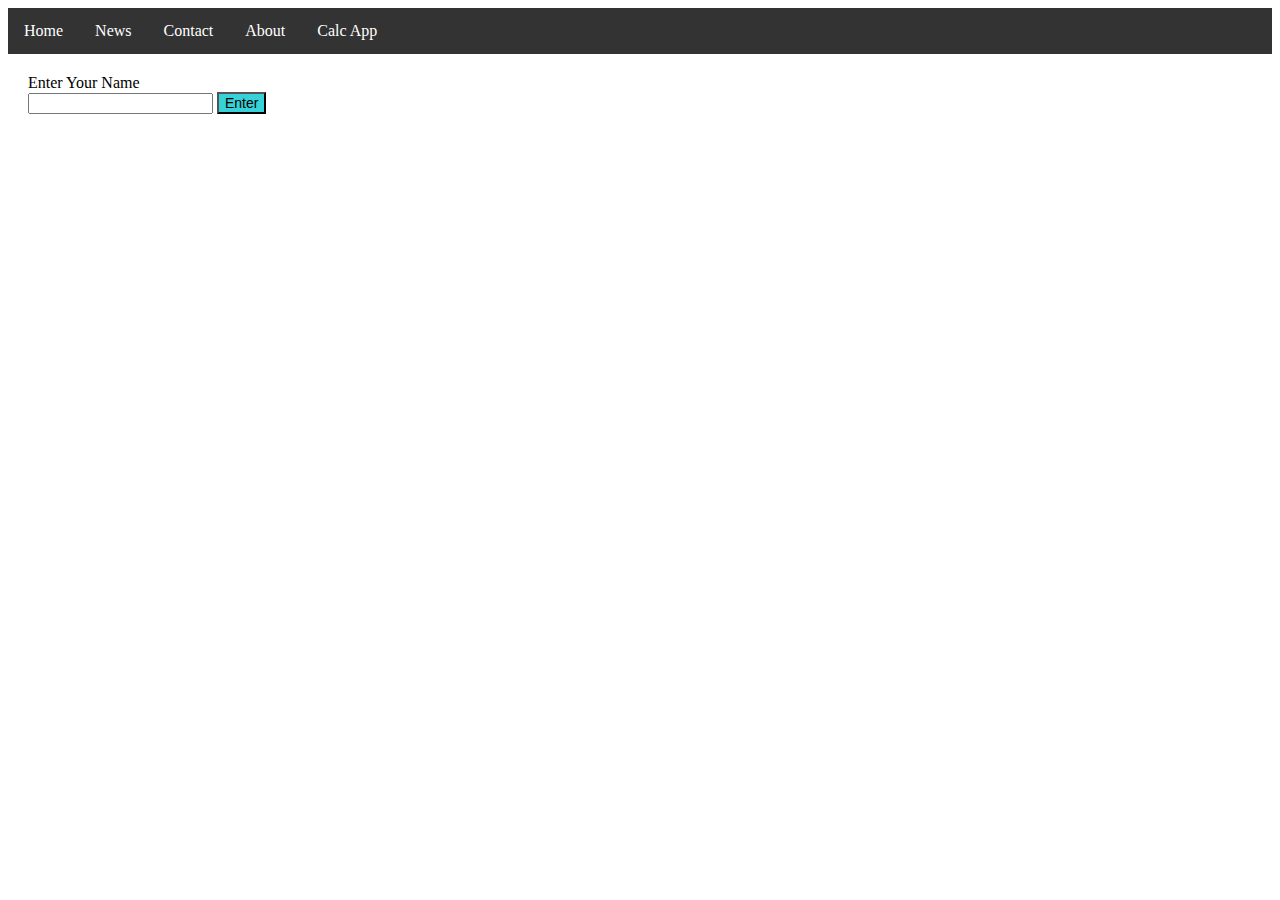
<file: index.html>
<html lang="en">
  <head>
    <title>LMS App</title>
    <script src="./js/first.js"></script>
    <script src="./js/navbar.js"></script>
   <link rel="stylesheet" href="./css/themes.css">
  </head>
  <body>
   <ul>
  <li><a class="active" href="#home">Home</a></li>
  <li><a href="#news">News</a></li>
  <li><a href="#contact">Contact</a></li>
  <li><a href="#about">About</a></li>
  <li><a href="./calc.html">Calc App</a></li>
</ul>
  <section class="container">
    <div style="font-size: 34px" id="welcome"></div>
    <div>Enter Your Name</div>
    <input id="fname" type="text"/>
    <button style="font-size: 14; background-color: rgb(55, 210, 216);" onclick="displayMessage()">
      Enter
    </button>
  </section>
  </body>
</html>
</file>
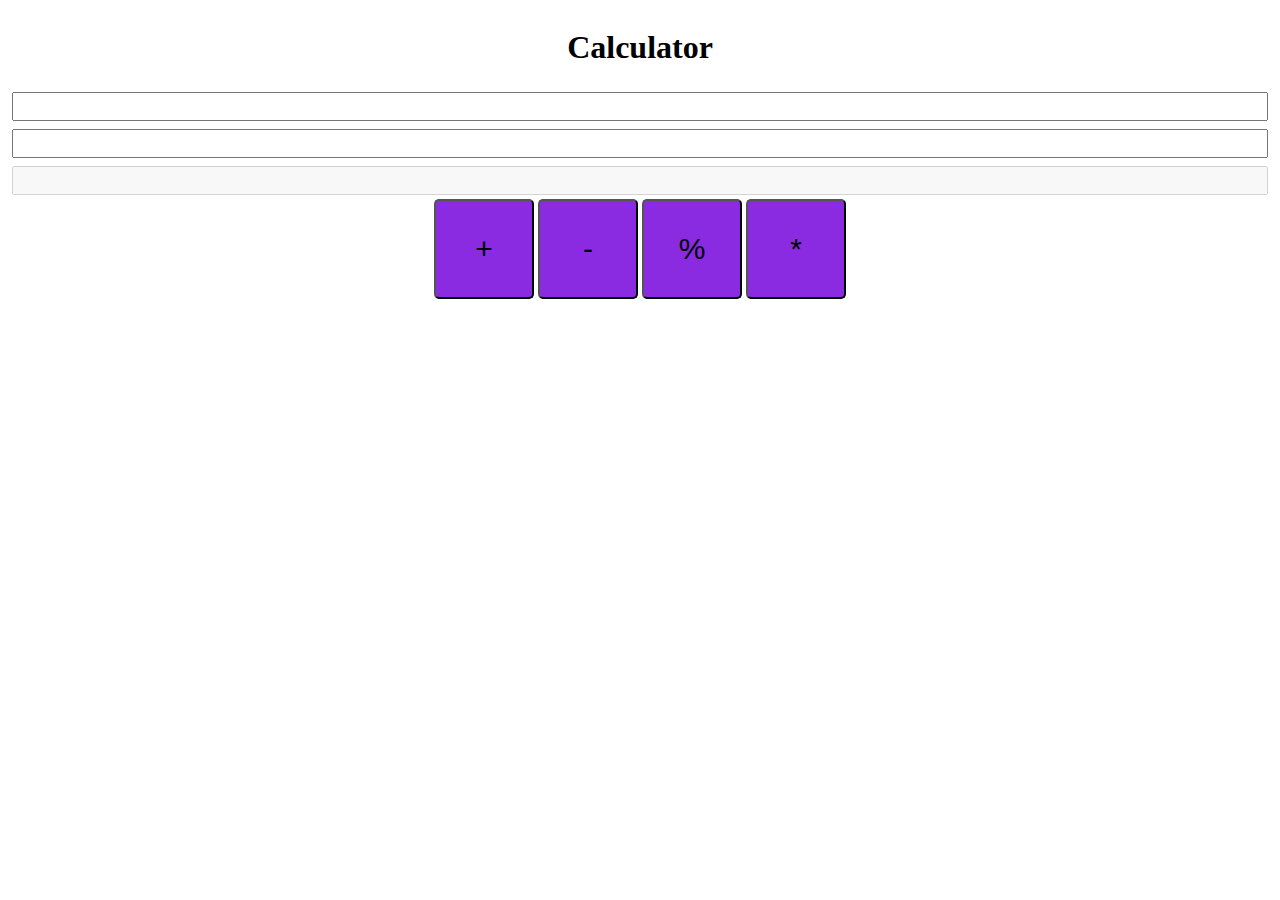
<file: calc.html>
<!DOCTYPE html>
<html lang="en">
  <head>
    <meta charset="UTF-8" />
    <meta http-equiv="X-UA-Compatible" content="IE=edge" />
    <meta name="viewport" content="width=device-width, initial-scale=1.0" />
    <title>Calc Demo</title>
    <link rel="stylesheet" href="./css/calc.css" />
    <script src="./js/calc.js"></script>
  </head>
  <body>
    <h1>Calculator</h1>
    
      <input type="number" id="txtbox1" class="input" />
      <input type="number" id="txtbox2" class="input" />
      <input disabled="true" id="answer" />
      <div class="btn">
        <button onclick="add()">+</button>
        <button onclick="subtract()">-</button>
        <button>%</button>
        <button>*</button>
      </div>
    
  </body>
</html>
</file>
<file: css/themes.css>
h1{
    font-size:xx-large;
    font-style: italic;
}

ul {
  list-style-type: none;
  margin: 0;
  padding: 0;
  overflow: hidden;
  background-color: #333;
}

li {
  float: left;
}

li a {
  display: block;
  color: white;
  text-align: center;
  padding: 14px 16px;
  text-decoration: none;
}

/* Change the link color to #111 (black) on hover */
li a:hover {
  background-color: #111;
}

.container{
    padding: 10px;
    margin:10px;
}
</file>
<file: css/calc.css>
body {
  display: flex;
  text-align: center;
  flex-direction: column;
}

.input {
  text-align: center;
  font-size: 20px;
  margin: 4px;
}

#answer{
 text-align: center;
  font-size: 20px;
  margin: 4px;
   
}

.btn > button {
  background-color: blueviolet;
  width: 100px;
    height: 100px;
    font-size: 30px;
    border-radius: 5px;
}
</file>
